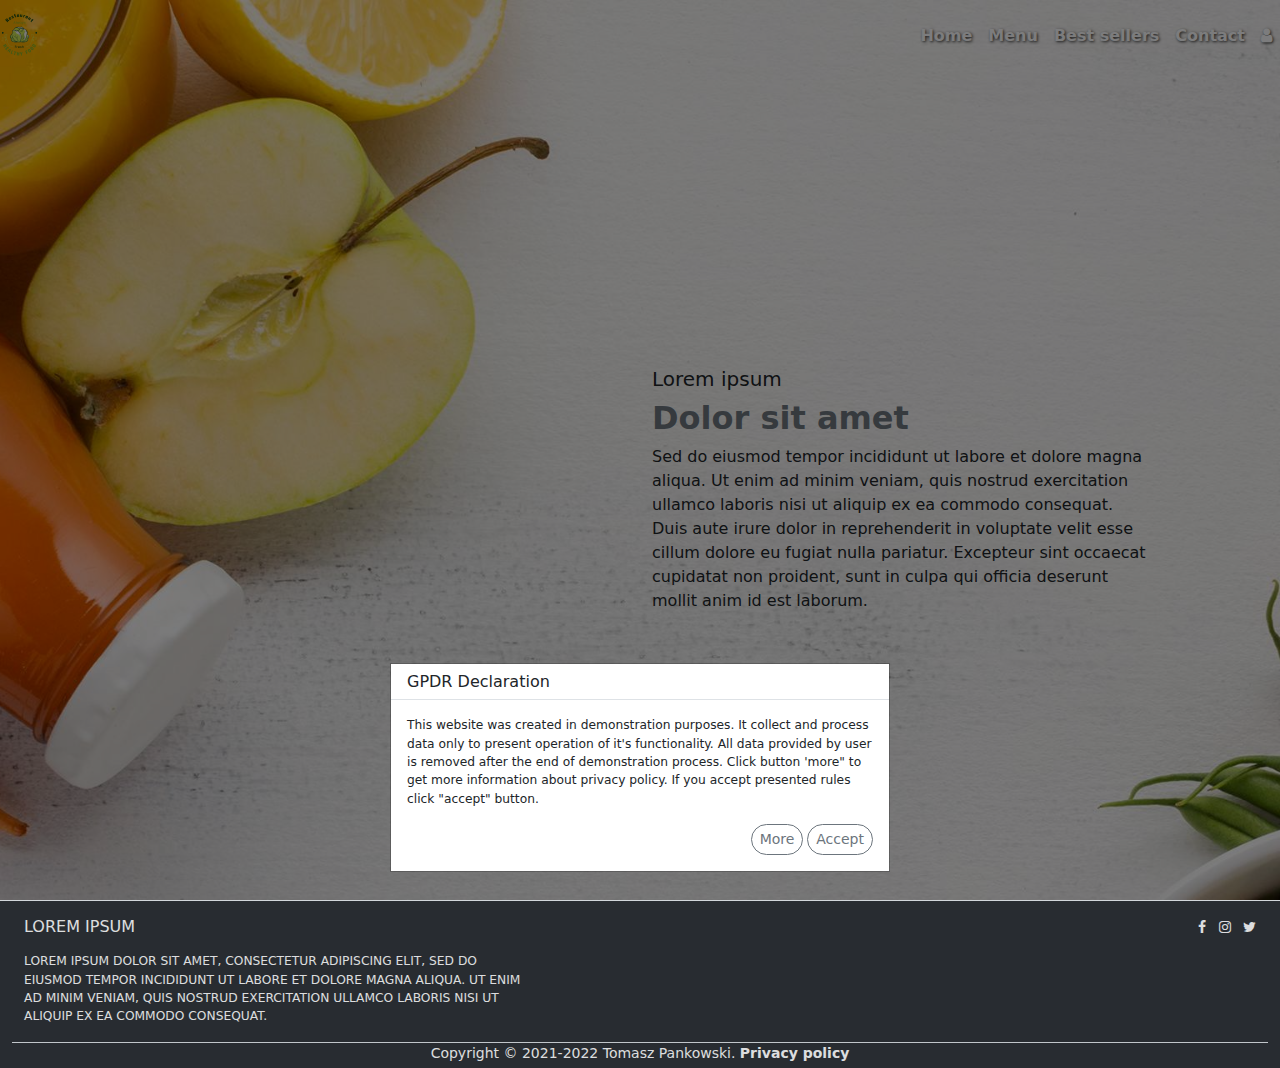
<file: index.html>
<!DOCTYPE html>
<html lang="en" data-ng-app="app">
<head>
    <meta charset="UTF-8">
    <meta http-equiv="X-UA-Compatible" content="IE=edge">
    <meta name="viewport" content="width=device-width, initial-scale=1.0">
    <meta property="og:title" content="Safety food">
    <meta property="og:type" content="website">
    <meta property="og:url" content="">
    <meta property="og:image" content="">
    <meta property="og:locale" content="en_US">
    <link rel="stylesheet" type="text/css" href="css/bootstrap.min.css"/>
    <link rel="stylesheet" type="text/css" href="css/styles.css"/>
    <link rel="stylesheet" type="text/css" href="css/font-awesome.min.css"/>
    <script src="angular-1.8.2/angular.min.js"></script>
    <script src="angular-1.8.2/angular-route.min.js"></script>
    <script src="angular-1.8.2/angular-sanitize.min.js"></script>
    <!--temporary files to repace by built app link-->
    <script src="app/app.js"></script>
    <script src="app/components/contact-form.js"></script>
    <script src="app/components/contact-s1.js"></script>
    <script src="app/components/contact-s2.js"></script>
    <script src="app/components/footer.js"></script>
    <script src="app/components/login-form.js"></script>
    <script src="app/components/navbar.js"></script>
    <script src="app/components/register-form.js"></script>
    <script src="app/controllers/main-ctrl.js"></script>
    <!----------------------------------------------->
    <title>Safety food</title>
</head>
<body class="bg-secondary p-0"
    data-ng-controller="main-ctrl" data-ng-cloak>    
    <app-navbar></app-navbar>
    <main class="ng-view">
        <div class=" text-center">
            <span class="spinner spinner-border text-light"></span>
            <p class="text-white fw-bold">Loading...</p>
        </div>
    </main>
    <app-footer></app-footer>
    <script src="js/jquery-3.6.0.min.js"></script>
    <script src="js/bootstrap.bundle.min.js"></script> 
    <script src="js/gpdr__bootstrap.js"></script>   
</body>
</html>
</file>
<file: css/styles.css>
/* line 1, ../sass/partials/_layout.scss */
* {
  box-sizing: border-box;
}

/* line 4, ../sass/partials/_layout.scss */
body, html {
  min-height: 100vh;
}

/* line 2, ../sass/partials/_maxh.scss */
.maxh-fit {
  max-height: fit-content;
}
/* line 5, ../sass/partials/_maxh.scss */
.maxh-25vh {
  max-height: 25vh;
}
/* line 8, ../sass/partials/_maxh.scss */
.maxh-50vh {
  max-height: 50vh;
}
/* line 11, ../sass/partials/_maxh.scss */
.maxh-75vh {
  max-height: 75vh;
}
/* line 14, ../sass/partials/_maxh.scss */
.maxh-100vh {
  max-height: 100vh;
}
/* line 17, ../sass/partials/_maxh.scss */
.maxh-200 {
  max-height: 200px;
}
/* line 20, ../sass/partials/_maxh.scss */
.maxh-300 {
  max-height: 300px;
}
/* line 23, ../sass/partials/_maxh.scss */
.maxh-400 {
  max-height: 400px;
}
/* line 26, ../sass/partials/_maxh.scss */
.maxh-500 {
  max-height: 500px;
}
/* line 29, ../sass/partials/_maxh.scss */
.maxh-600 {
  max-height: 600px;
}

@media all and (min-width: 576px) {
  /* line 36, ../sass/partials/_maxh.scss */
  .maxh-sm-fit {
    max-height: fit-content;
  }
  /* line 39, ../sass/partials/_maxh.scss */
  .maxh-sm-25vh {
    max-height: 25vh;
  }
  /* line 42, ../sass/partials/_maxh.scss */
  .maxh-sm-50vh {
    max-height: 50vh;
  }
  /* line 45, ../sass/partials/_maxh.scss */
  .maxh-sm-75vh {
    max-height: 75vh;
  }
  /* line 48, ../sass/partials/_maxh.scss */
  .maxh-sm-100vh {
    max-height: 100vh;
  }
  /* line 51, ../sass/partials/_maxh.scss */
  .maxh-sm-200 {
    max-height: 200px;
  }
  /* line 54, ../sass/partials/_maxh.scss */
  .maxh-sm-300 {
    max-height: 300px;
  }
  /* line 57, ../sass/partials/_maxh.scss */
  .maxh-sm-400 {
    max-height: 400px;
  }
  /* line 60, ../sass/partials/_maxh.scss */
  .maxh-sm-500 {
    max-height: 500px;
  }
  /* line 63, ../sass/partials/_maxh.scss */
  .maxh-sm-600 {
    max-height: 600px;
  }
}
@media all and (min-width: 768px) {
  /* line 71, ../sass/partials/_maxh.scss */
  .maxh-md-fit {
    max-height: fit-content;
  }
  /* line 74, ../sass/partials/_maxh.scss */
  .maxh-md-25vh {
    max-height: 25vh;
  }
  /* line 77, ../sass/partials/_maxh.scss */
  .maxh-md-50vh {
    max-height: 50vh;
  }
  /* line 80, ../sass/partials/_maxh.scss */
  .maxh-md-75vh {
    max-height: 75vh;
  }
  /* line 83, ../sass/partials/_maxh.scss */
  .maxh-md-100vh {
    max-height: 100vh;
  }
  /* line 86, ../sass/partials/_maxh.scss */
  .maxh-md-200 {
    max-height: 200px;
  }
  /* line 89, ../sass/partials/_maxh.scss */
  .maxh-md-300 {
    max-height: 300px;
  }
  /* line 92, ../sass/partials/_maxh.scss */
  .maxh-md-400 {
    max-height: 400px;
  }
  /* line 95, ../sass/partials/_maxh.scss */
  .maxh-md-500 {
    max-height: 500px;
  }
  /* line 98, ../sass/partials/_maxh.scss */
  .maxh-md-600 {
    max-height: 600px;
  }
}
@media all and (min-width: 992px) {
  /* line 106, ../sass/partials/_maxh.scss */
  .maxh-lg-fit {
    max-height: fit-content;
  }
  /* line 109, ../sass/partials/_maxh.scss */
  .maxh-lg-25vh {
    max-height: 25vh;
  }
  /* line 112, ../sass/partials/_maxh.scss */
  .maxh-lg-50vh {
    max-height: 50vh;
  }
  /* line 115, ../sass/partials/_maxh.scss */
  .maxh-lg-75vh {
    max-height: 75vh;
  }
  /* line 118, ../sass/partials/_maxh.scss */
  .maxh-lg-100vh {
    max-height: 100vh;
  }
  /* line 121, ../sass/partials/_maxh.scss */
  .maxh-lg-200 {
    max-height: 200px;
  }
  /* line 124, ../sass/partials/_maxh.scss */
  .maxh-lg-300 {
    max-height: 300px;
  }
  /* line 127, ../sass/partials/_maxh.scss */
  .maxh-lg-400 {
    max-height: 400px;
  }
  /* line 130, ../sass/partials/_maxh.scss */
  .maxh-lg-500 {
    max-height: 500px;
  }
  /* line 133, ../sass/partials/_maxh.scss */
  .maxh-lg-600 {
    max-height: 600px;
  }
}
@media all and (min-width: 1200px) {
  /* line 141, ../sass/partials/_maxh.scss */
  .maxh-xl-fit {
    max-height: fit-content;
  }
  /* line 144, ../sass/partials/_maxh.scss */
  .maxh-xl-25vh {
    max-height: 25vh;
  }
  /* line 147, ../sass/partials/_maxh.scss */
  .maxh-xl-50vh {
    max-height: 50vh;
  }
  /* line 150, ../sass/partials/_maxh.scss */
  .maxh-xl-75vh {
    max-height: 75vh;
  }
  /* line 153, ../sass/partials/_maxh.scss */
  .maxh-xl-100vh {
    max-height: 100vh;
  }
  /* line 156, ../sass/partials/_maxh.scss */
  .maxh-xl-200 {
    max-height: 200px;
  }
  /* line 159, ../sass/partials/_maxh.scss */
  .maxh-xl-300 {
    max-height: 300px;
  }
  /* line 162, ../sass/partials/_maxh.scss */
  .maxh-xl-400 {
    max-height: 400px;
  }
  /* line 165, ../sass/partials/_maxh.scss */
  .maxh-xl-500 {
    max-height: 500px;
  }
  /* line 168, ../sass/partials/_maxh.scss */
  .maxh-xl-600 {
    max-height: 600px;
  }
}
@media all and (min-width: 1400px) {
  /* line 176, ../sass/partials/_maxh.scss */
  .maxh-xxl-fit {
    max-height: fit-content;
  }
  /* line 179, ../sass/partials/_maxh.scss */
  .maxh-xxl-25vh {
    max-height: 25vh;
  }
  /* line 182, ../sass/partials/_maxh.scss */
  .maxh-xxl-50vh {
    max-height: 50vh;
  }
  /* line 185, ../sass/partials/_maxh.scss */
  .maxh-xxl-75vh {
    max-height: 75vh;
  }
  /* line 188, ../sass/partials/_maxh.scss */
  .maxh-xxl-100vh {
    max-height: 100vh;
  }
  /* line 191, ../sass/partials/_maxh.scss */
  .maxh-xxl-200 {
    max-height: 200px;
  }
  /* line 194, ../sass/partials/_maxh.scss */
  .maxh-xxl-300 {
    max-height: 300px;
  }
  /* line 197, ../sass/partials/_maxh.scss */
  .maxh-xxl-400 {
    max-height: 400px;
  }
  /* line 200, ../sass/partials/_maxh.scss */
  .maxh-xxl-500 {
    max-height: 500px;
  }
  /* line 203, ../sass/partials/_maxh.scss */
  .maxh-xxl-600 {
    max-height: 600px;
  }
}
/* line 2, ../sass/partials/_minh.scss */
.minh-auto {
  min-height: auto;
}
/* line 5, ../sass/partials/_minh.scss */
.minh-fit {
  min-height: fit-content;
}
/* line 8, ../sass/partials/_minh.scss */
.minh-footer-adj {
  min-height: calc( 100vh - 41px );
  min-height: -o-calc( 100vh - 41px );
  min-height: -moz-calc( 100vh - 41px );
  min-height: -webkit-calc( 100vh - 41px );
}
/* line 11, ../sass/partials/_minh.scss */
.minh-25vh {
  min-height: 25vh;
}
/* line 14, ../sass/partials/_minh.scss */
.minh-50vh {
  min-height: 50vh;
}
/* line 17, ../sass/partials/_minh.scss */
.minh-75vh {
  min-height: 75vh;
}
/* line 20, ../sass/partials/_minh.scss */
.minh-100vh {
  min-height: 100vh;
}
/* line 23, ../sass/partials/_minh.scss */
.minh-200 {
  min-height: 200px;
}
/* line 26, ../sass/partials/_minh.scss */
.minh-300 {
  min-height: 300px;
}
/* line 29, ../sass/partials/_minh.scss */
.minh-400 {
  min-height: 400px;
}
/* line 32, ../sass/partials/_minh.scss */
.minh-500 {
  min-height: 500px;
}
/* line 35, ../sass/partials/_minh.scss */
.minh-600 {
  min-height: 600px;
}

@media all and (min-width: 576px) {
  /* line 42, ../sass/partials/_minh.scss */
  .minh-sm-auto {
    min-height: auto;
  }
  /* line 45, ../sass/partials/_minh.scss */
  .minh-sm-fit {
    min-height: fit-content;
  }
  /* line 48, ../sass/partials/_minh.scss */
  .minh-sm-25vh {
    min-height: 25vh;
  }
  /* line 51, ../sass/partials/_minh.scss */
  .minh-sm-50vh {
    min-height: 50vh;
  }
  /* line 54, ../sass/partials/_minh.scss */
  .minh-sm-75vh {
    min-height: 75vh;
  }
  /* line 57, ../sass/partials/_minh.scss */
  .minh-sm-100vh {
    min-height: 100vh;
  }
  /* line 60, ../sass/partials/_minh.scss */
  .minh-sm-200 {
    min-height: 200px;
  }
  /* line 63, ../sass/partials/_minh.scss */
  .minh-sm-300 {
    min-height: 300px;
  }
  /* line 66, ../sass/partials/_minh.scss */
  .minh-sm-400 {
    min-height: 400px;
  }
  /* line 69, ../sass/partials/_minh.scss */
  .minh-sm-500 {
    min-height: 500px;
  }
  /* line 72, ../sass/partials/_minh.scss */
  .minh-sm-600 {
    min-height: 600px;
  }
}
@media all and (min-width: 768px) {
  /* line 80, ../sass/partials/_minh.scss */
  .minh-md-auto {
    min-height: auto;
  }
  /* line 83, ../sass/partials/_minh.scss */
  .minh-md-fit {
    min-height: fit-content;
  }
  /* line 86, ../sass/partials/_minh.scss */
  .minh-md-25vh {
    min-height: 25vh;
  }
  /* line 89, ../sass/partials/_minh.scss */
  .minh-md-50vh {
    min-height: 50vh;
  }
  /* line 92, ../sass/partials/_minh.scss */
  .minh-md-75vh {
    min-height: 75vh;
  }
  /* line 95, ../sass/partials/_minh.scss */
  .minh-md-100vh {
    min-height: 100vh;
  }
  /* line 98, ../sass/partials/_minh.scss */
  .minh-md-200 {
    min-height: 200px;
  }
  /* line 101, ../sass/partials/_minh.scss */
  .minh-md-300 {
    min-height: 300px;
  }
  /* line 104, ../sass/partials/_minh.scss */
  .minh-md-400 {
    min-height: 400px;
  }
  /* line 107, ../sass/partials/_minh.scss */
  .minh-md-500 {
    min-height: 500px;
  }
  /* line 110, ../sass/partials/_minh.scss */
  .minh-md-600 {
    min-height: 600px;
  }
}
@media all and (min-width: 992px) {
  /* line 118, ../sass/partials/_minh.scss */
  .minh-lg-auto {
    min-height: auto;
  }
  /* line 121, ../sass/partials/_minh.scss */
  .minh-lg-fit {
    min-height: fit-content;
  }
  /* line 124, ../sass/partials/_minh.scss */
  .minh-lg-25vh {
    min-height: 25vh;
  }
  /* line 127, ../sass/partials/_minh.scss */
  .minh-lg-50vh {
    min-height: 50vh;
  }
  /* line 130, ../sass/partials/_minh.scss */
  .minh-lg-75vh {
    min-height: 75vh;
  }
  /* line 133, ../sass/partials/_minh.scss */
  .minh-lg-100vh {
    min-height: 100vh;
  }
  /* line 136, ../sass/partials/_minh.scss */
  .minh-lg-200 {
    min-height: 200px;
  }
  /* line 139, ../sass/partials/_minh.scss */
  .minh-lg-300 {
    min-height: 300px;
  }
  /* line 142, ../sass/partials/_minh.scss */
  .minh-lg-400 {
    min-height: 400px;
  }
  /* line 145, ../sass/partials/_minh.scss */
  .minh-lg-500 {
    min-height: 500px;
  }
  /* line 148, ../sass/partials/_minh.scss */
  .minh-lg-600 {
    min-height: 600px;
  }
}
@media all and (min-width: 1200px) {
  /* line 156, ../sass/partials/_minh.scss */
  .minh-xl-auto {
    min-height: auto;
  }
  /* line 159, ../sass/partials/_minh.scss */
  .minh-xl-fit {
    min-height: fit-content;
  }
  /* line 162, ../sass/partials/_minh.scss */
  .minh-xl-25vh {
    min-height: 25vh;
  }
  /* line 165, ../sass/partials/_minh.scss */
  .minh-xl-50vh {
    min-height: 50vh;
  }
  /* line 168, ../sass/partials/_minh.scss */
  .minh-xl-75vh {
    min-height: 75vh;
  }
  /* line 171, ../sass/partials/_minh.scss */
  .minh-xl-100vh {
    min-height: 100vh;
  }
  /* line 174, ../sass/partials/_minh.scss */
  .minh-xl-200 {
    min-height: 200px;
  }
  /* line 177, ../sass/partials/_minh.scss */
  .minh-xl-300 {
    min-height: 300px;
  }
  /* line 180, ../sass/partials/_minh.scss */
  .minh-xl-400 {
    min-height: 400px;
  }
  /* line 183, ../sass/partials/_minh.scss */
  .minh-xl-500 {
    min-height: 500px;
  }
  /* line 186, ../sass/partials/_minh.scss */
  .minh-xl-600 {
    min-height: 600px;
  }
}
@media all and (min-width: 1400px) {
  /* line 194, ../sass/partials/_minh.scss */
  .minh-xxl-auto {
    min-height: auto;
  }
  /* line 197, ../sass/partials/_minh.scss */
  .minh-xxl-fit {
    min-height: fit-content;
  }
  /* line 200, ../sass/partials/_minh.scss */
  .minh-xxl-25vh {
    min-height: 25vh;
  }
  /* line 203, ../sass/partials/_minh.scss */
  .minh-xxl-50vh {
    min-height: 50vh;
  }
  /* line 206, ../sass/partials/_minh.scss */
  .minh-xxl-75vh {
    min-height: 75vh;
  }
  /* line 209, ../sass/partials/_minh.scss */
  .minh-xxl-100vh {
    min-height: 100vh;
  }
  /* line 212, ../sass/partials/_minh.scss */
  .minh-xxl-200 {
    min-height: 200px;
  }
  /* line 215, ../sass/partials/_minh.scss */
  .minh-xxl-300 {
    min-height: 300px;
  }
  /* line 218, ../sass/partials/_minh.scss */
  .minh-xxl-400 {
    min-height: 400px;
  }
  /* line 221, ../sass/partials/_minh.scss */
  .minh-xxl-500 {
    min-height: 500px;
  }
  /* line 224, ../sass/partials/_minh.scss */
  .minh-xxl-600 {
    min-height: 600px;
  }
}
/* line 2, ../sass/partials/_opacity.scss */
.opacity-5 {
  opacity: 0.5;
}
/* line 5, ../sass/partials/_opacity.scss */
.opacity-6 {
  opacity: 0.6;
}
/* line 8, ../sass/partials/_opacity.scss */
.opacity-7 {
  opacity: 0.7;
}
/* line 11, ../sass/partials/_opacity.scss */
.opacity-8 {
  opacity: 0.8;
}
/* line 14, ../sass/partials/_opacity.scss */
.opacity-9 {
  opacity: 0.9;
}

/* line 1, ../sass/partials/_modules.scss */
.comingsoon-s1 {
  background-blend-mode: multiply;
}

/* line 4, ../sass/partials/_modules.scss */
.error-s1 {
  background-blend-mode: multiply;
}

/* line 7, ../sass/partials/_modules.scss */
.privacy-s1 {
  background-blend-mode: multiply;
}

/* line 11, ../sass/partials/_modules.scss */
.contact-s3 {
  background-blend-mode: multiply !important;
  background-color: #999 !important;
}

/* line 17, ../sass/partials/_modules.scss */
.text-shadow {
  text-shadow: 1px 1px 3px #333;
}

/* line 21, ../sass/partials/_modules.scss */
textarea {
  resize: none;
}

/* line 24, ../sass/partials/_modules.scss */
nav {
  z-index: 10;
}

@media all and (max-width: 767px) {
  /* line 30, ../sass/partials/_modules.scss */
  .contact-s1, .contact-s2 {
    background-blend-mode: multiply !important;
    background-color: #999 !important;
  }
  /* line 31, ../sass/partials/_modules.scss */
  .contact-s1 *, .contact-s2 * {
    color: #fff !important;
    text-shadow: 1px 1px 3px #333;
  }

  /* line 40, ../sass/partials/_modules.scss */
  .index-s1 {
    background-blend-mode: multiply !important;
    background-color: #999 !important;
    background-position: left !important;
  }
  /* line 41, ../sass/partials/_modules.scss */
  .index-s1 * {
    color: #fff !important;
    text-shadow: 1px 1px 3px #333;
  }

  /* line 51, ../sass/partials/_modules.scss */
  .menu-s1, .bestsellers-s1 {
    background-blend-mode: multiply !important;
    background-color: #999 !important;
  }
  /* line 52, ../sass/partials/_modules.scss */
  .menu-s1 *, .bestsellers-s1 * {
    color: #fff !important;
    text-shadow: 1px 1px 3px #333;
  }

  /* line 61, ../sass/partials/_modules.scss */
  .navbar-toggler {
    background-color: #666;
    border-color: #333;
  }
  /* line 65, ../sass/partials/_modules.scss */
  .navbar-nav {
    background-color: #666;
    border: 1px solid #333;
    opacity: 0.9;
    padding: 10px;
  }
}
/* line 31, ../sass/partials/_mixins.scss */
.bestsellers-s1 {
  background-attachment: scroll;
  background-image: url(../img/bestsellers/bestsellers-s1.jpg);
  background-position: center;
  background-repeat: no-repeat;
  background-size: cover;
}

/* line 31, ../sass/partials/_mixins.scss */
.bestsellers-s2 {
  background-attachment: scroll;
  background-image: url(../img/bestsellers/bestsellers-s2.jpg);
  background-position: center;
  background-repeat: no-repeat;
  background-size: cover;
}

/* line 31, ../sass/partials/_mixins.scss */
.coming-s1 {
  background-attachment: scroll;
  background-image: url(../img/coming.jpg);
  background-position: center;
  background-repeat: no-repeat;
  background-size: cover;
}

/* line 31, ../sass/partials/_mixins.scss */
.contact-s1 {
  background-attachment: scroll;
  background-image: url(../img/contact/contact-s1.jpg);
  background-position: center;
  background-repeat: no-repeat;
  background-size: cover;
}

/* line 31, ../sass/partials/_mixins.scss */
.contact-s2 {
  background-attachment: scroll;
  background-image: url(../img/contact/contact-s2.jpg);
  background-position: center;
  background-repeat: no-repeat;
  background-size: cover;
}

/* line 31, ../sass/partials/_mixins.scss */
.contact-s3 {
  background-attachment: scroll;
  background-image: url(../img/contact/contact-s3.jpg);
  background-position: center;
  background-repeat: no-repeat;
  background-size: cover;
}

/* line 31, ../sass/partials/_mixins.scss */
.error-s1 {
  background-attachment: scroll;
  background-image: url(../img/error.jpg);
  background-position: center;
  background-repeat: no-repeat;
  background-size: cover;
}

/* line 31, ../sass/partials/_mixins.scss */
.index-s1 {
  background-attachment: scroll;
  background-image: url(../img/index/index-s1.jpg);
  background-position: center;
  background-repeat: no-repeat;
  background-size: cover;
}

/* line 31, ../sass/partials/_mixins.scss */
.menu-s1 {
  background-attachment: scroll;
  background-image: url(../img/menu/menu-s1.jpg);
  background-position: center;
  background-repeat: no-repeat;
  background-size: cover;
}

/* line 31, ../sass/partials/_mixins.scss */
.menu-s2 {
  background-attachment: scroll;
  background-image: url(../img/menu/menu-s2.jpg);
  background-position: center;
  background-repeat: no-repeat;
  background-size: cover;
}

/* line 31, ../sass/partials/_mixins.scss */
.privacy-s1 {
  background-attachment: scroll;
  background-image: url(../img/privacy.jpg);
  background-position: center;
  background-repeat: no-repeat;
  background-size: cover;
}

/* line 31, ../sass/partials/_mixins.scss */
.user-s1 {
  background-attachment: scroll;
  background-image: url(../img/user/user-s1.jpg);
  background-position: center;
  background-repeat: no-repeat;
  background-size: cover;
}

/* line 5, ../sass/partials/_modules_init.scss */
.text-shadow {
  text-shadow: 1px 1px 3px #333;
}
</file>
